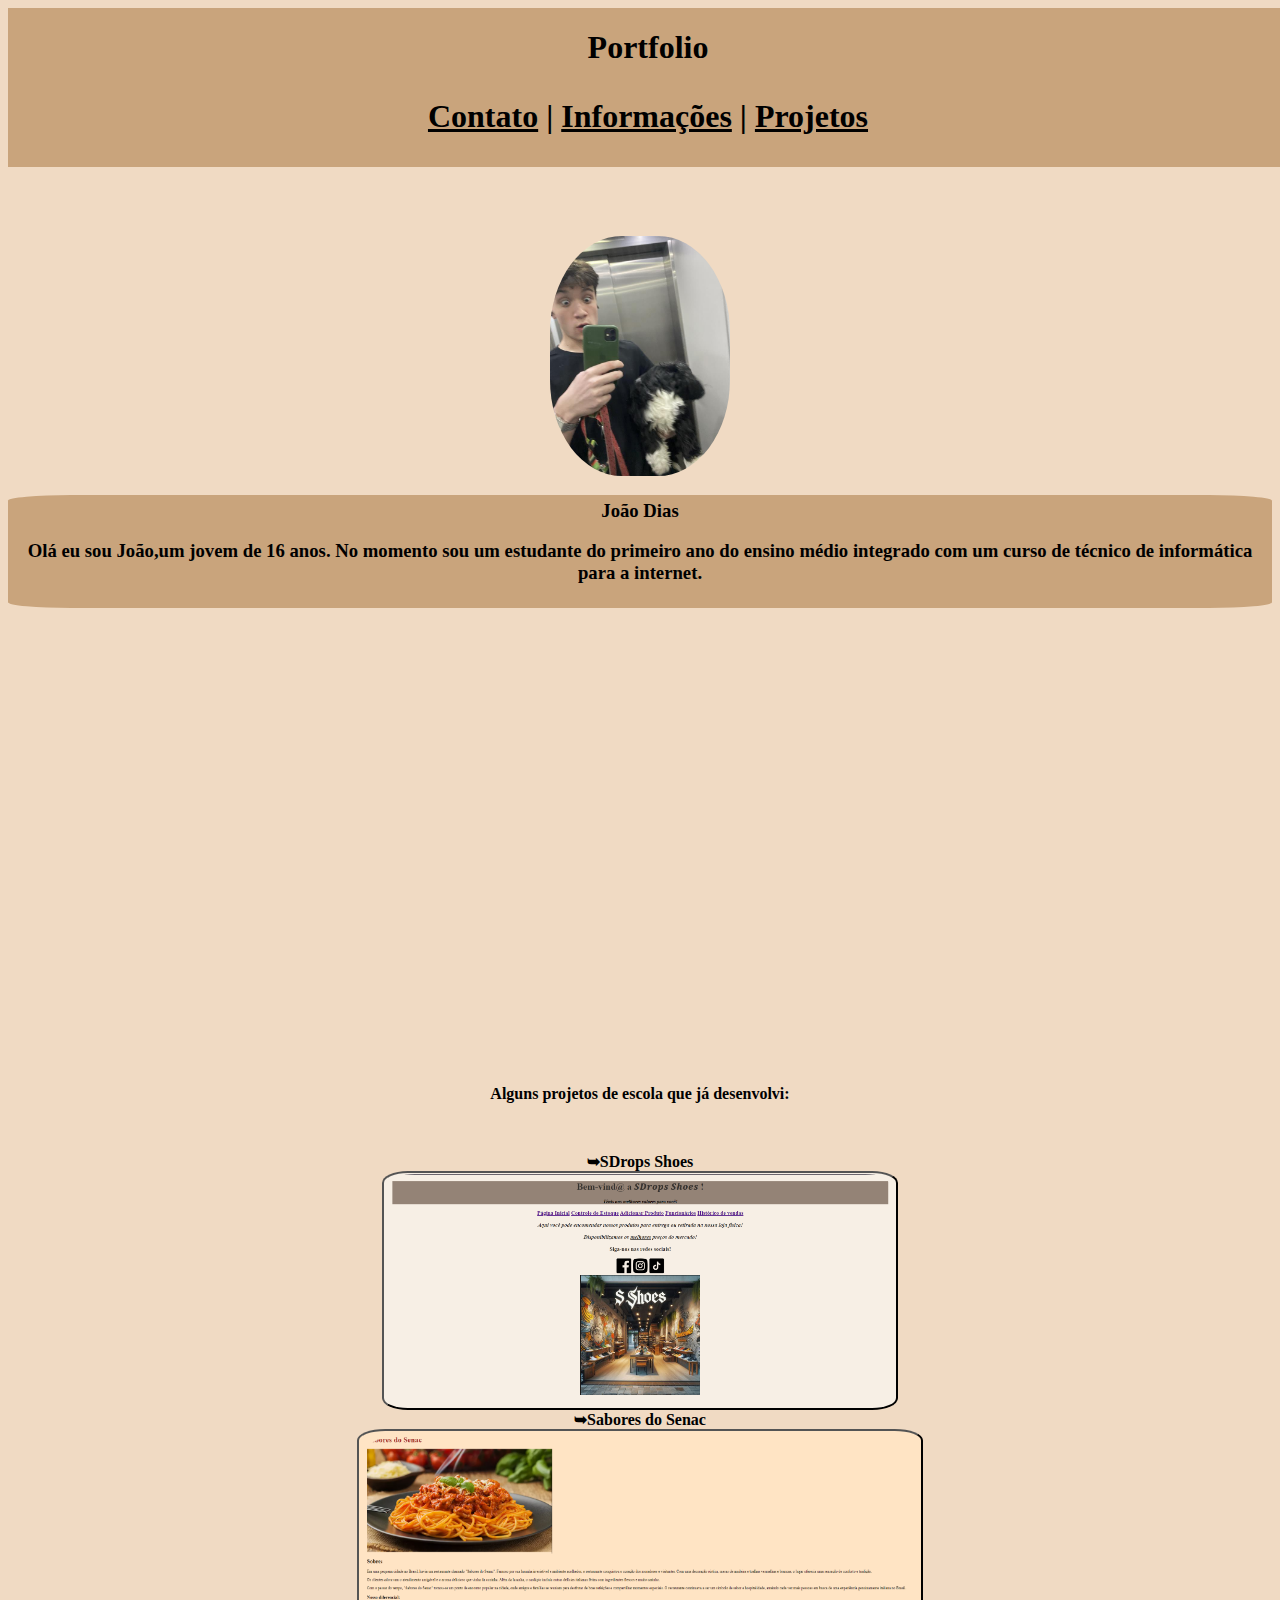
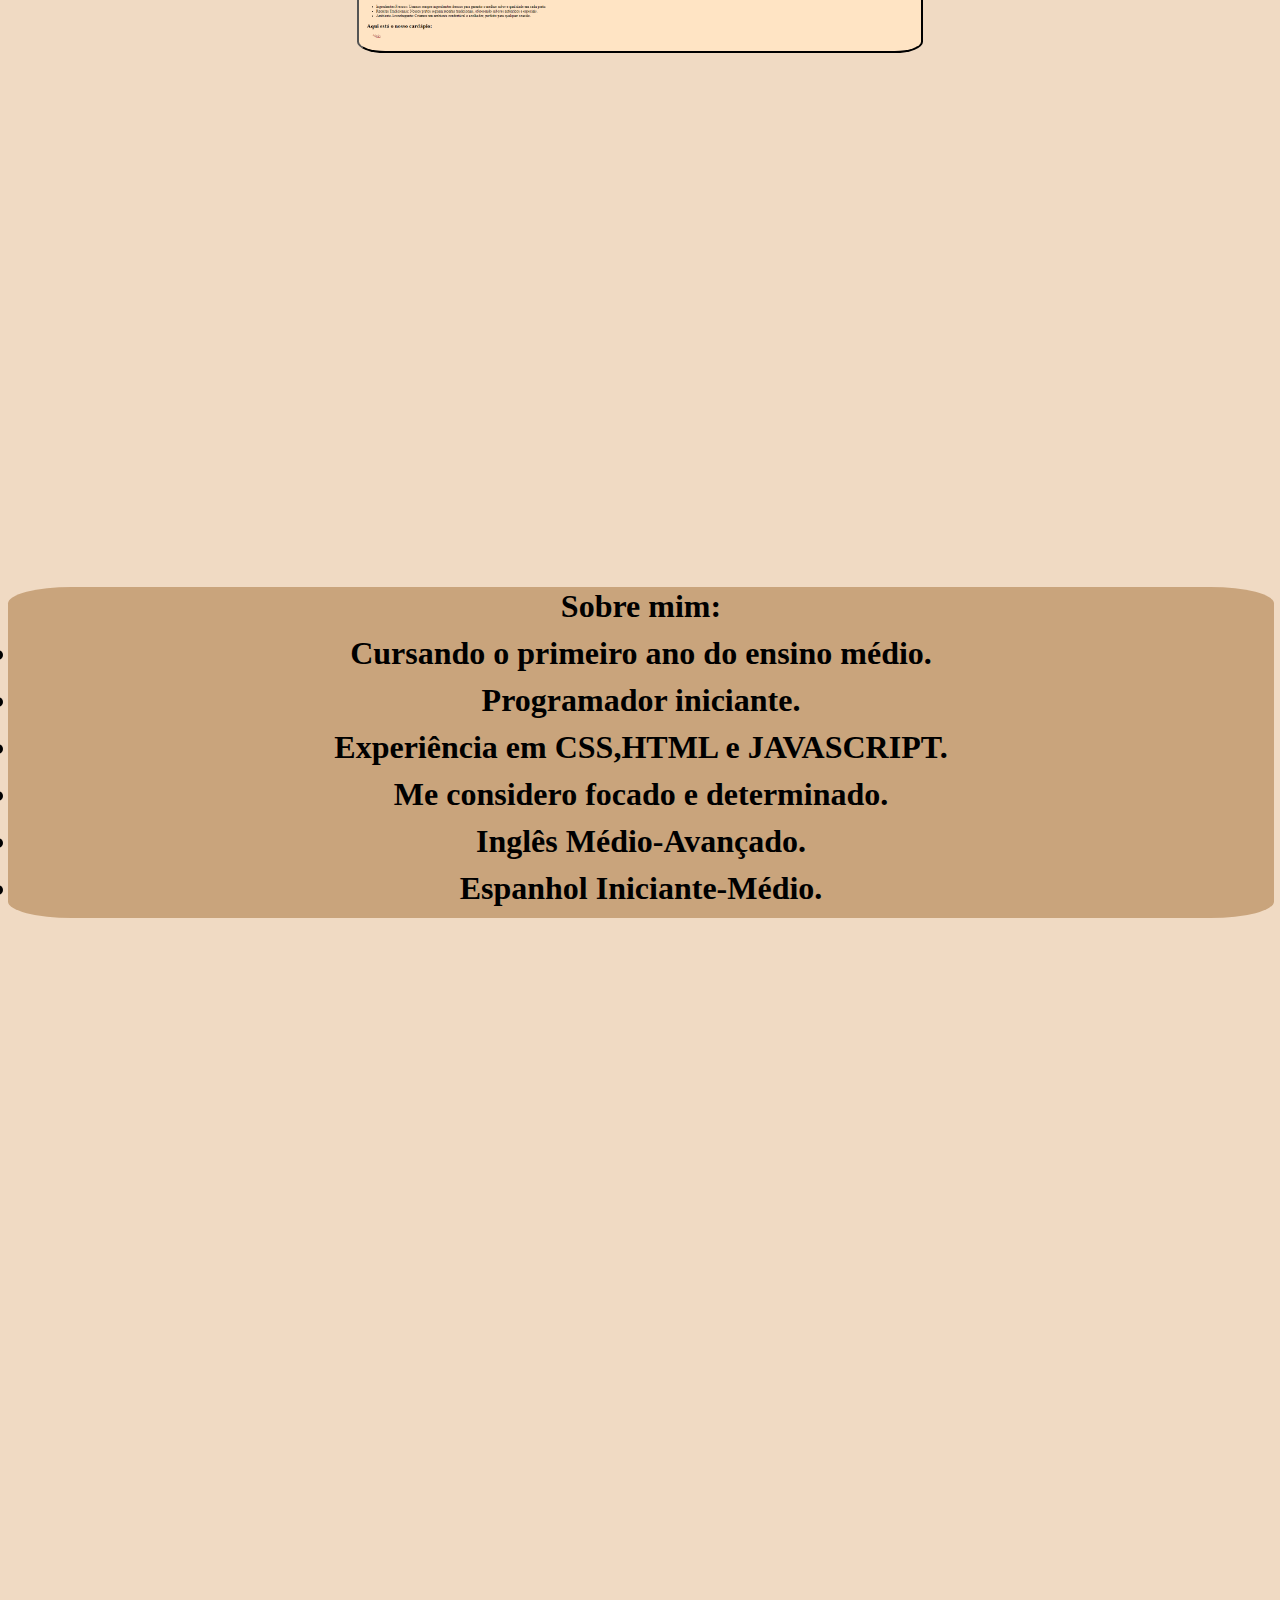
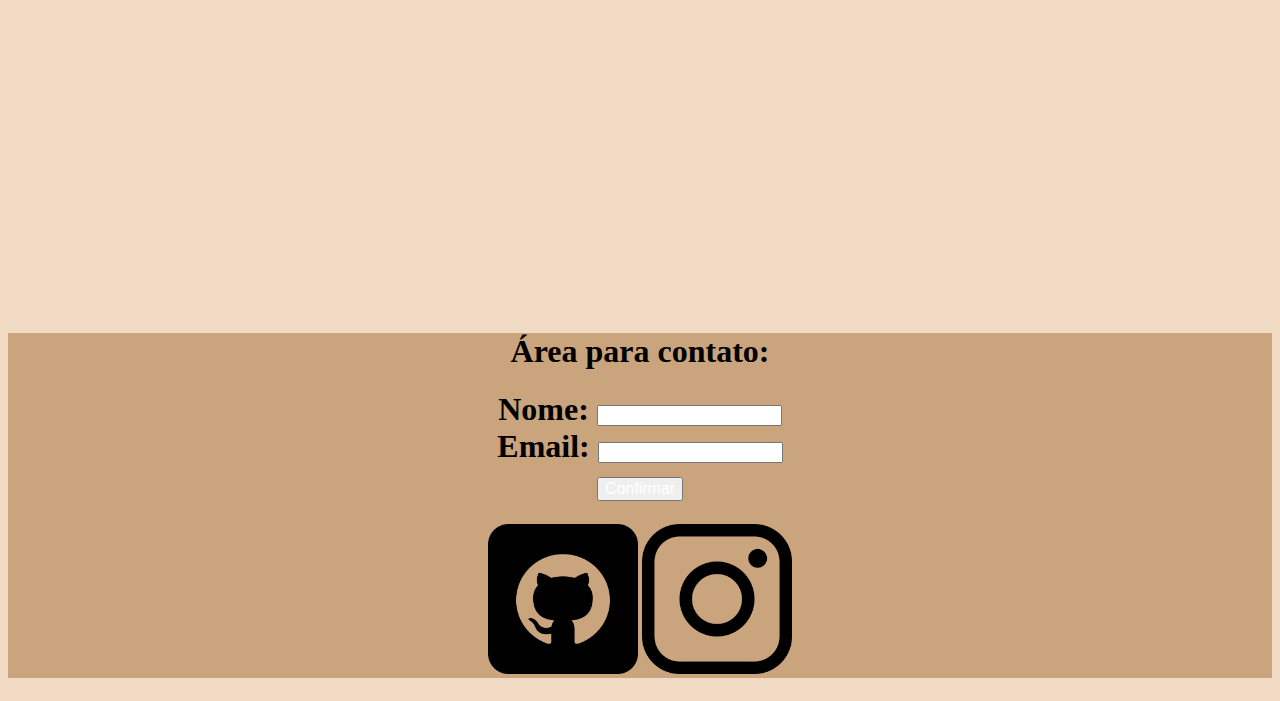
<file: index.html>
<!DOCTYPE html>
<html lang="en">
<head>
    <meta charset="UTF-8">
    <meta name="viewport" content="width=device-width, initial-scale=1.0">
    <title>João Dias | Portfolio</title>
    <link rel="stylesheet" href="index.css">
</head>
<body>
    <header>
        <nav>
        <h1 >Portfolio   <p><a id="menu1" href="#contato">Contato</a>  |  <a id="menu2"   href="#informações">Informações</a>
        |  <a id="menu3"   href="#projetos">Projetos</a></p>
    
        </h1>
    </nav>
        </header>
    <section id="inicio">

    
    <img  id="joao"  src="Image.jpg" width="180"  alt="joao foto">
    <h3>João Dias
        <p>Olá eu sou João,um jovem de 16 anos.
        No momento sou um estudante do primeiro ano do ensino médio integrado com um curso de técnico de informática para a internet.</p>
        </h3>   
        </section>
        <br><br><br><br><br><br><br><br><br><br><br><br><br><br><br><br><br><br><br><br><br><br><br><br>

    <section  id="projetos" >
        <h4>Alguns projetos de escola que já desenvolvi:</h4>
    <h4>
    <table>
       <br> <tr>➥SDrops Shoes
        <br><button id="lojaboto"><a href="projeto1.html"><img   id="lojaft" src="lojafoto.png" width="500"> </a></button>    
        </tr>
      <br>  <tr>➥Sabores do Senac
          <br>  <button id="resturaboto"  ><a href="projeto2.html"><img id="restauraft" src="restaurafoto.png" width="550"></a></button>
        </tr>
    </table>
        </h4>
        <br><br><br><br><br><br><br><br><br> <br><br><br><br><br><br><br><br><br> <br><br><br><br><br><br><br><br><br>
    </section>
<section id="informações"  >
<h1 id="sobre"  >
    Sobre mim:
    <li>Cursando o primeiro ano do ensino médio.</li>
    <li>Programador iniciante.</li>
    <li>Experiência em CSS,HTML e JAVASCRIPT.</li>
    <li>Me considero focado e determinado.</li>
    <li>Inglês Médio-Avançado.</li>
    <li>Espanhol Iniciante-Médio.</li>
</h1>
</section>
<br><br><br><br><br><br><br><br><br> <br><br><br><br><br><br><br><br><br> <br><br><br><br><br><br><br><br><br>



<br><br><br><br><br><br><br><br><br> <br><br><br><br><br><br><br><br><br> <br><br><br><br><br><br><br><br><br>
<section id="contato">

<h1 id="areacontato">Área para contato:</h1>
    <h1 id="contato"  >
<form action="">
            <div>
                <label for="Descrição">Nome: </label>
               
                <input type="text" id="Descrição" name="descrição">
            </div>
            <div>
                <label for="Email">Email: </label>
               
                <input type="email" id="email" name="Email">
             </div>
                <div>
                    <button>Confirmar</button>
             </div>
</h1>
<h5>
<a href="https://github.com/joaodias08"  target="_blank"><img src="github.png" alt="github"  width="150"   ></a>
<a href="https://www.instagram.com/joaoo_diasz/profilecard/?igsh=aDhqeWFtZm9iajRv"   target="_blank"><img src="instagram.png" alt="instagram"  width="150"  ></a>
</h5>
</section>



</body>

</html>
</file>
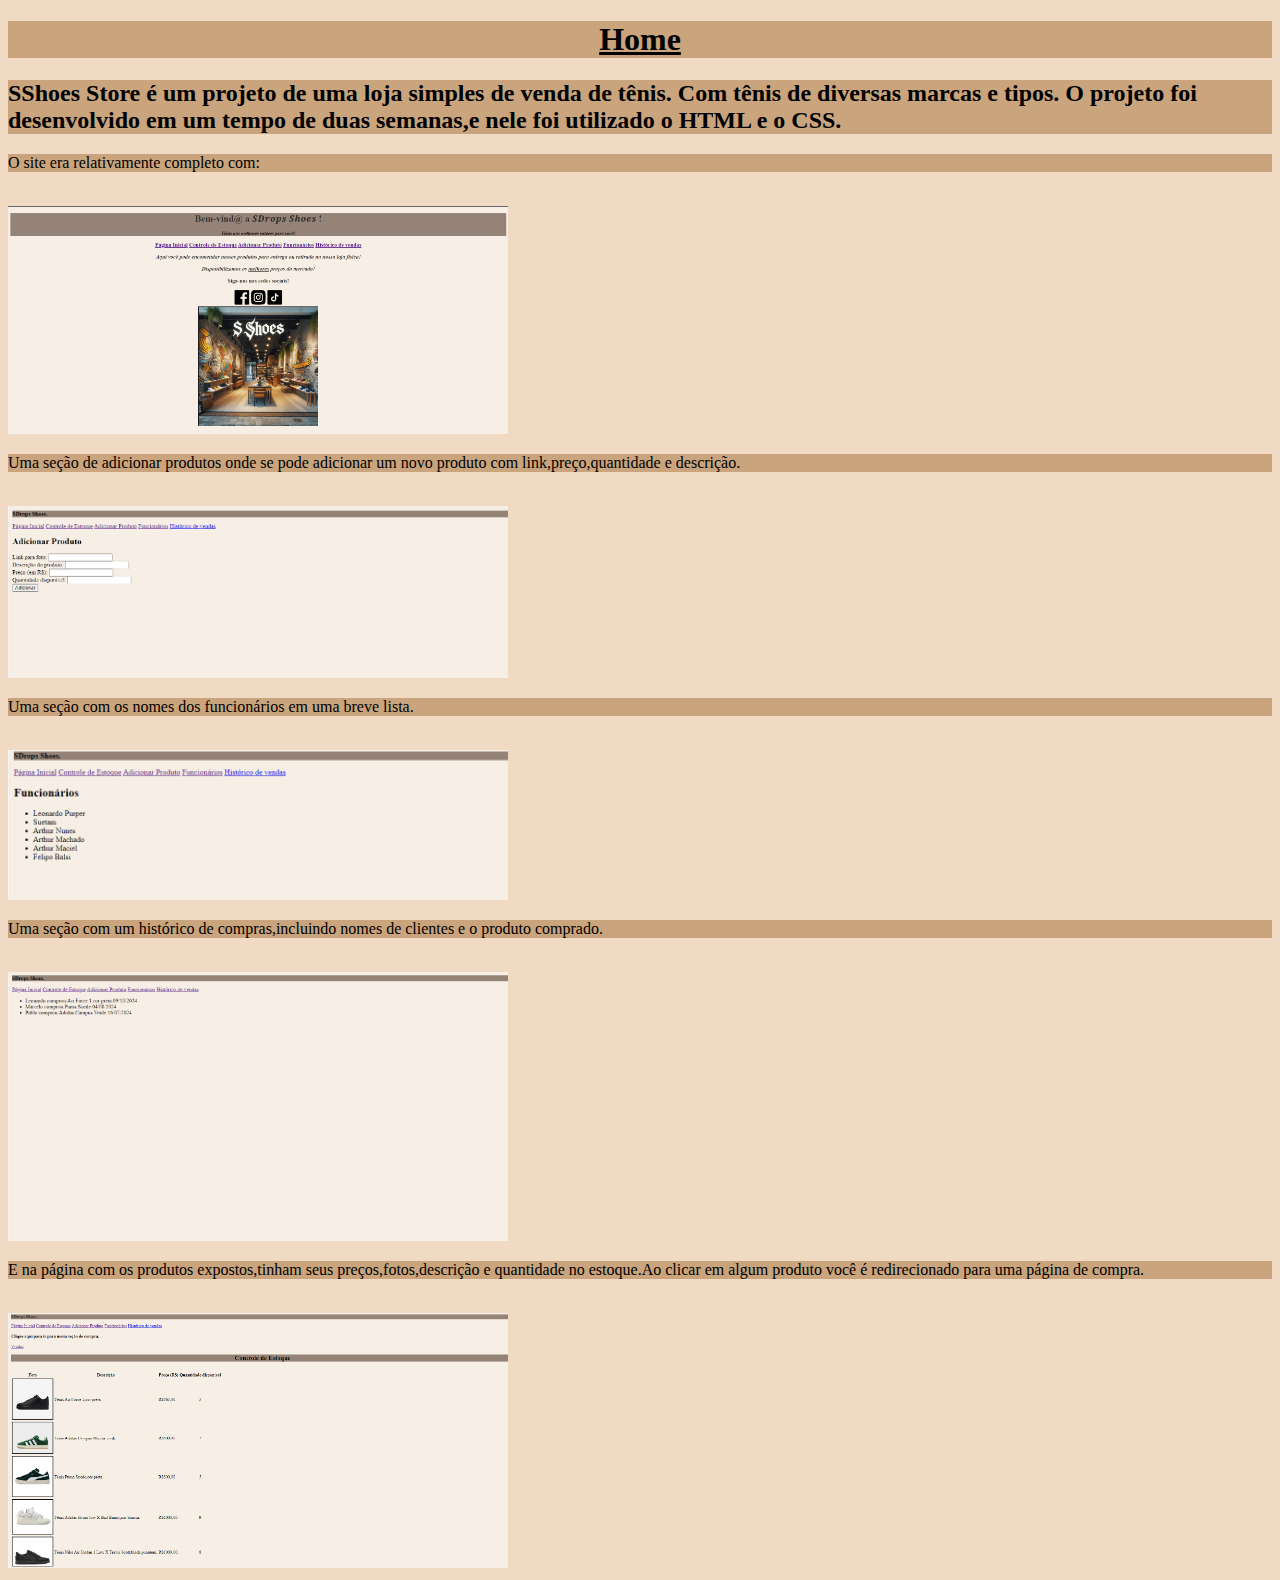
<file: projeto1.html>
<!DOCTYPE html>
<html lang="en">
<head>
    <meta charset="UTF-8">
    <meta name="viewport" content="width=device-width, initial-scale=1.0">
    <title>Document</title>
    <link rel="stylesheet" href="projeto1.css">
</head>
<body>
    <header>
   <h1>
        <a href="index.html">Home</a>
    </h1>
    </header>
<h2>   SShoes Store é um projeto de uma loja simples de venda de tênis.
    Com tênis de diversas marcas e tipos.
    O projeto foi desenvolvido em um tempo de duas semanas,e nele foi utilizado o HTML e o CSS.</h2>
    <p>  O site era relativamente completo com:</p>
   <br> <img src="lojafoto.png"  width="500"alt="lojafoto"><br>
   <p>Uma seção de adicionar produtos onde se pode adicionar um novo produto com link,preço,quantidade e descrição.</p>
  <br>  <img src="imagem (1).png"  width="500"  alt=""><br>
  <p> Uma seção com os nomes dos funcionários em uma breve lista.</p>
   <br> <img src="imagem (2).png" width="500" alt=""><br>
   <p>  Uma seção com um histórico de compras,incluindo nomes de clientes e o produto comprado.</p>
   <br> <img src="imagem (3).png"  width="500" alt=""><br>
   <p>  E na página com os produtos expostos,tinham seus preços,fotos,descrição e quantidade no estoque.Ao clicar em algum produto você é redirecionado para uma página de compra.</p>
    <br><img src="imagem.png" width="500"   alt=""><br>

</body>
</html>
</file>
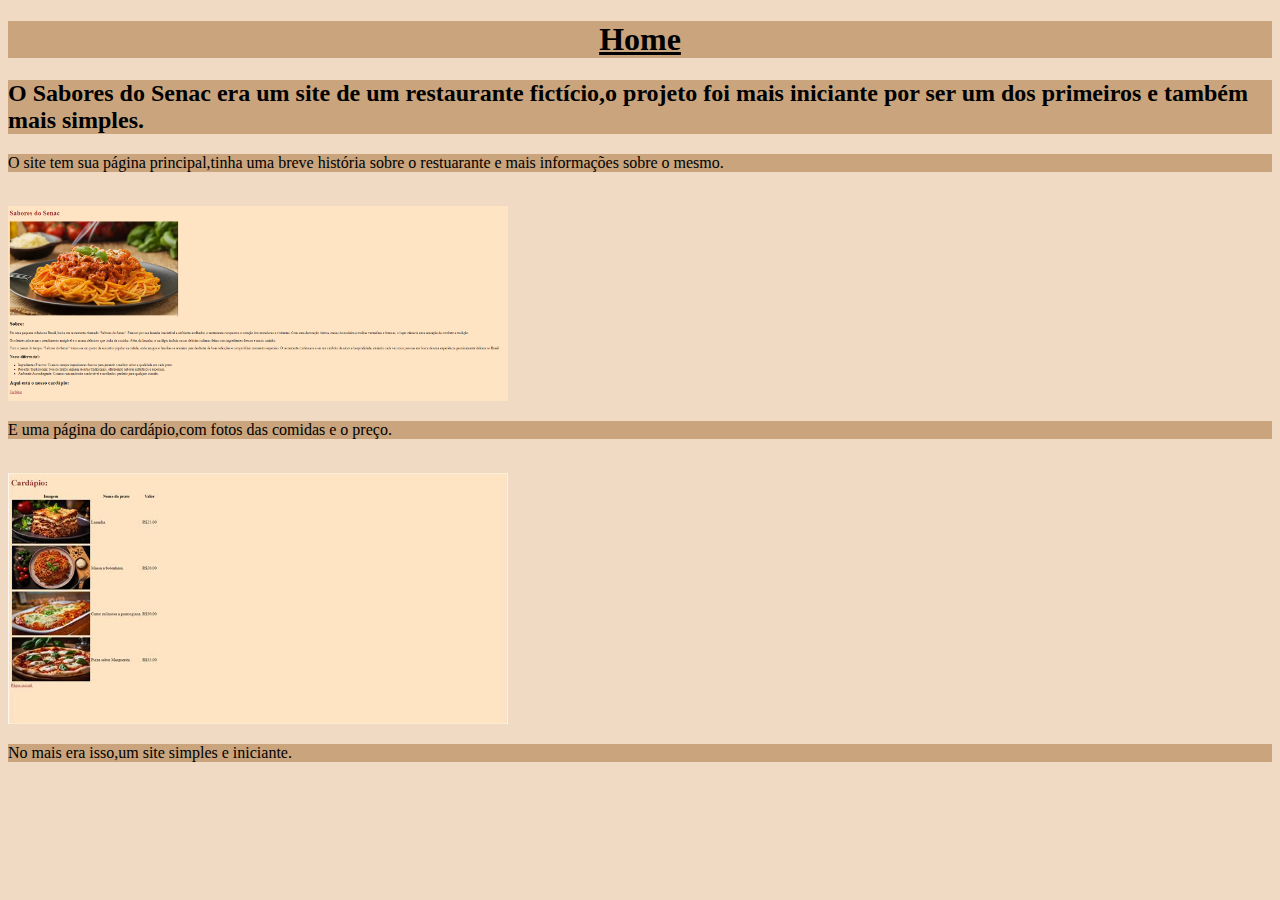
<file: projeto2.html>
<!DOCTYPE html>
<html lang="en">
<head>
    <meta charset="UTF-8">
    <meta name="viewport" content="width=device-width, initial-scale=1.0">
    <title>Document</title>
    <link rel="stylesheet" href="projeto2.css">
</head>
<body>
    <header>
        <h1>
<a href="index.html">Home</a>
</h1>
</header>
<h2> O Sabores do Senac era um site de um restaurante fictício,o projeto foi mais iniciante por ser um dos primeiros e também mais simples.</h2>
<p> O site tem sua página principal,tinha uma breve história sobre o restuarante e mais informações sobre o mesmo.</p>
   <br> <img src="restaurafoto.png"  width="500"alt="lojafoto"><br>
  <p> E uma página do cardápio,com fotos das comidas e o preço. </p>
  <br>  <img src="imgcar.png"  width="500"  alt=""><br>
  <p> No mais era isso,um site simples e iniciante.</p>
    
  
</body>
</html>
</file>
<file: index.css>
table {
        text-align: center;
    }
     
    table tr {
        background-color: #f9f9f9;
        border-bottom: 1px solid #ddd;
    }
     
    table tr{
        background-color: #f1f1f1;
    }
     #resturaboto{
        background-color: #ffe4c4;
        border-radius: 5%;


     }
     #lojaboto{
        border-radius: 5%;
        background-color: #f7efe5;
        
     }
     #restauraft{
        border-radius: 10%;
     }
     #lojaft{
        border-radius: 5%;
     }
    button {
        color: white;
        
        text-align: center;
        font-size: 16px;
        
      
    }    
    li {
        margin: 10px
    }

    header {
        text-align: center;
        background-color: rgb(201, 164, 124);    
        color: rgb(0, 0, 0);
        position:fixed;
        width: 100%;
        
    }
h1{
    background-color: rgb(201, 164, 124);
    text-align: center;
    width: 100%;
    
}
#inicio{
    padding-top: 225px;

}
h2{
    padding: 5px;
    border: 5px;
    border-radius: 5%;
    background-color: rgb(201, 164, 124);
    text-align: center;
}
     h4{
        padding: 5px;
        border: 5px;
        border-radius: 3%;
        background-color:(239, 204, 167);
        text-align: center;
     }
     
    #joao {
        display: block;
        margin: 3px auto;
        border-radius: 40%;
        border: 2px ;
        background-color:rgb(201, 164, 124);
    }
    li{
        background-color: rgb(201, 164, 124);
    }
    body{
        background-color: rgb(240, 218, 195);
    }
    #menu1{
        color: black;
    }
    #menu2{
        color: black;
    }
    #menu3{
        color: black;
    }
    h3{
        padding: 5px;
        border: 5px;
        border-radius: 5%;
        background-color: rgb(201, 164, 124);
        text-align: center;
    }
    h5{
        text-align: center;
    }
    #sobre{
        padding: 1px;
        border: 5px;
        border-radius: 5%;
        background-color: rgb(201, 164, 124);
        text-align: center;
    }
    #contato{
        background-color: rgb(201, 164, 124);
        text-align: center;
        width: 100%;
    }
</file>
<file: projeto1.css>
body{
    background-color: rgb(240, 218, 195);
}
header {
    text-align: center;
    background-color: rgb(201, 164, 124);    
    color: rgb(0, 0, 0);
}
a{
    color: black;
}
h2{
    background-color: rgb(201, 164, 124);


}
p{
    background-color: rgb(201, 164, 124);
}
</file>
<file: projeto2.css>
body{
    background-color: rgb(240, 218, 195);
}
header {
    text-align: center;
    background-color: rgb(201, 164, 124);    
    color: rgb(0, 0, 0);
}
a{
    color: black;
}
h2{
    background-color: rgb(201, 164, 124);


}
p{
    background-color: rgb(201, 164, 124);
}
</file>
